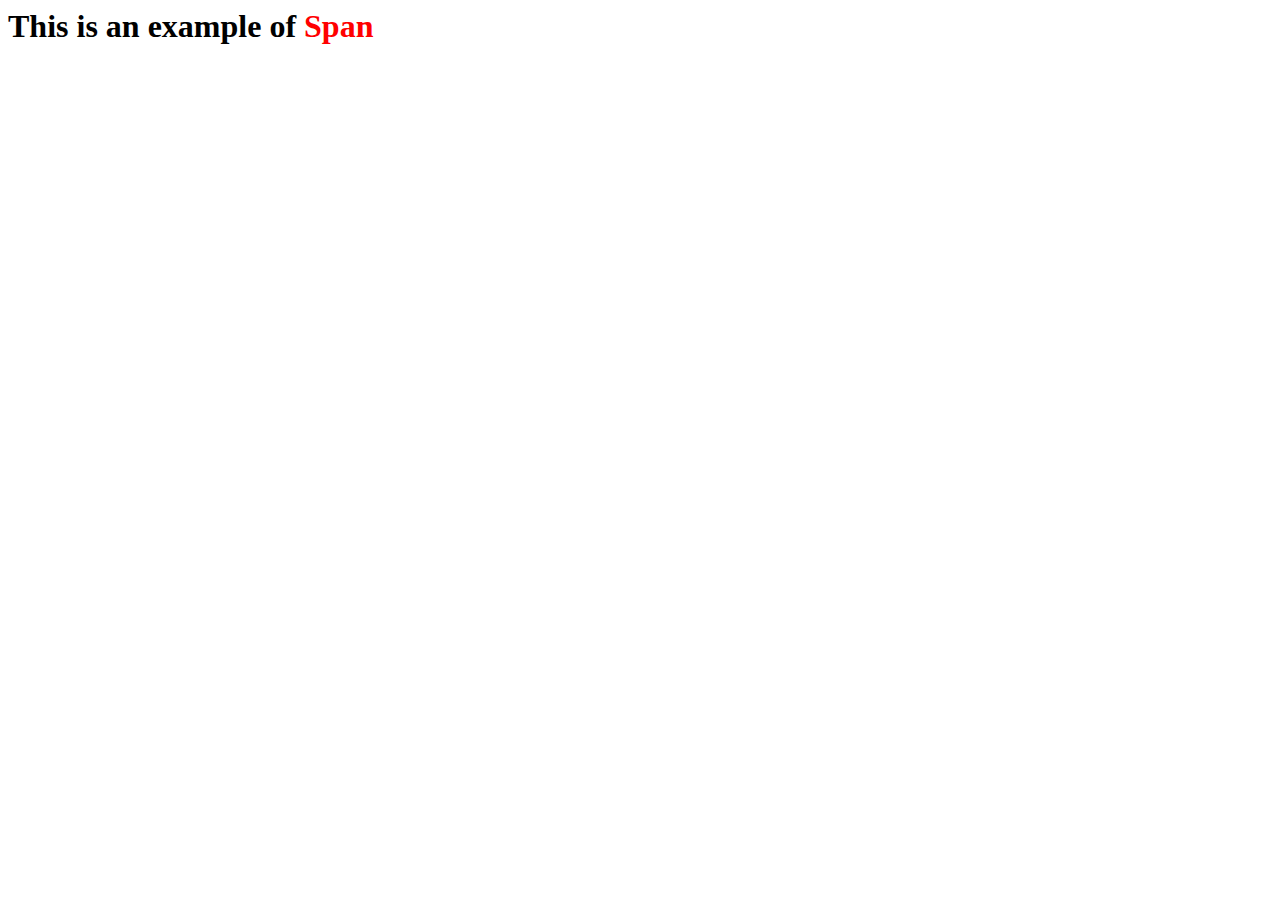
<file: 000_doubts_extras/index.html>
<html lang="en">
<head>
    <meta charset="UTF-8">
    <meta name="viewport" content="width=device-width, initial-scale=1.0">
    <title>Document</title>
</head>
<body>
    <h1>This is an example of <span style="color: red;">Span</span></h1>
</body>
</html>
</file>
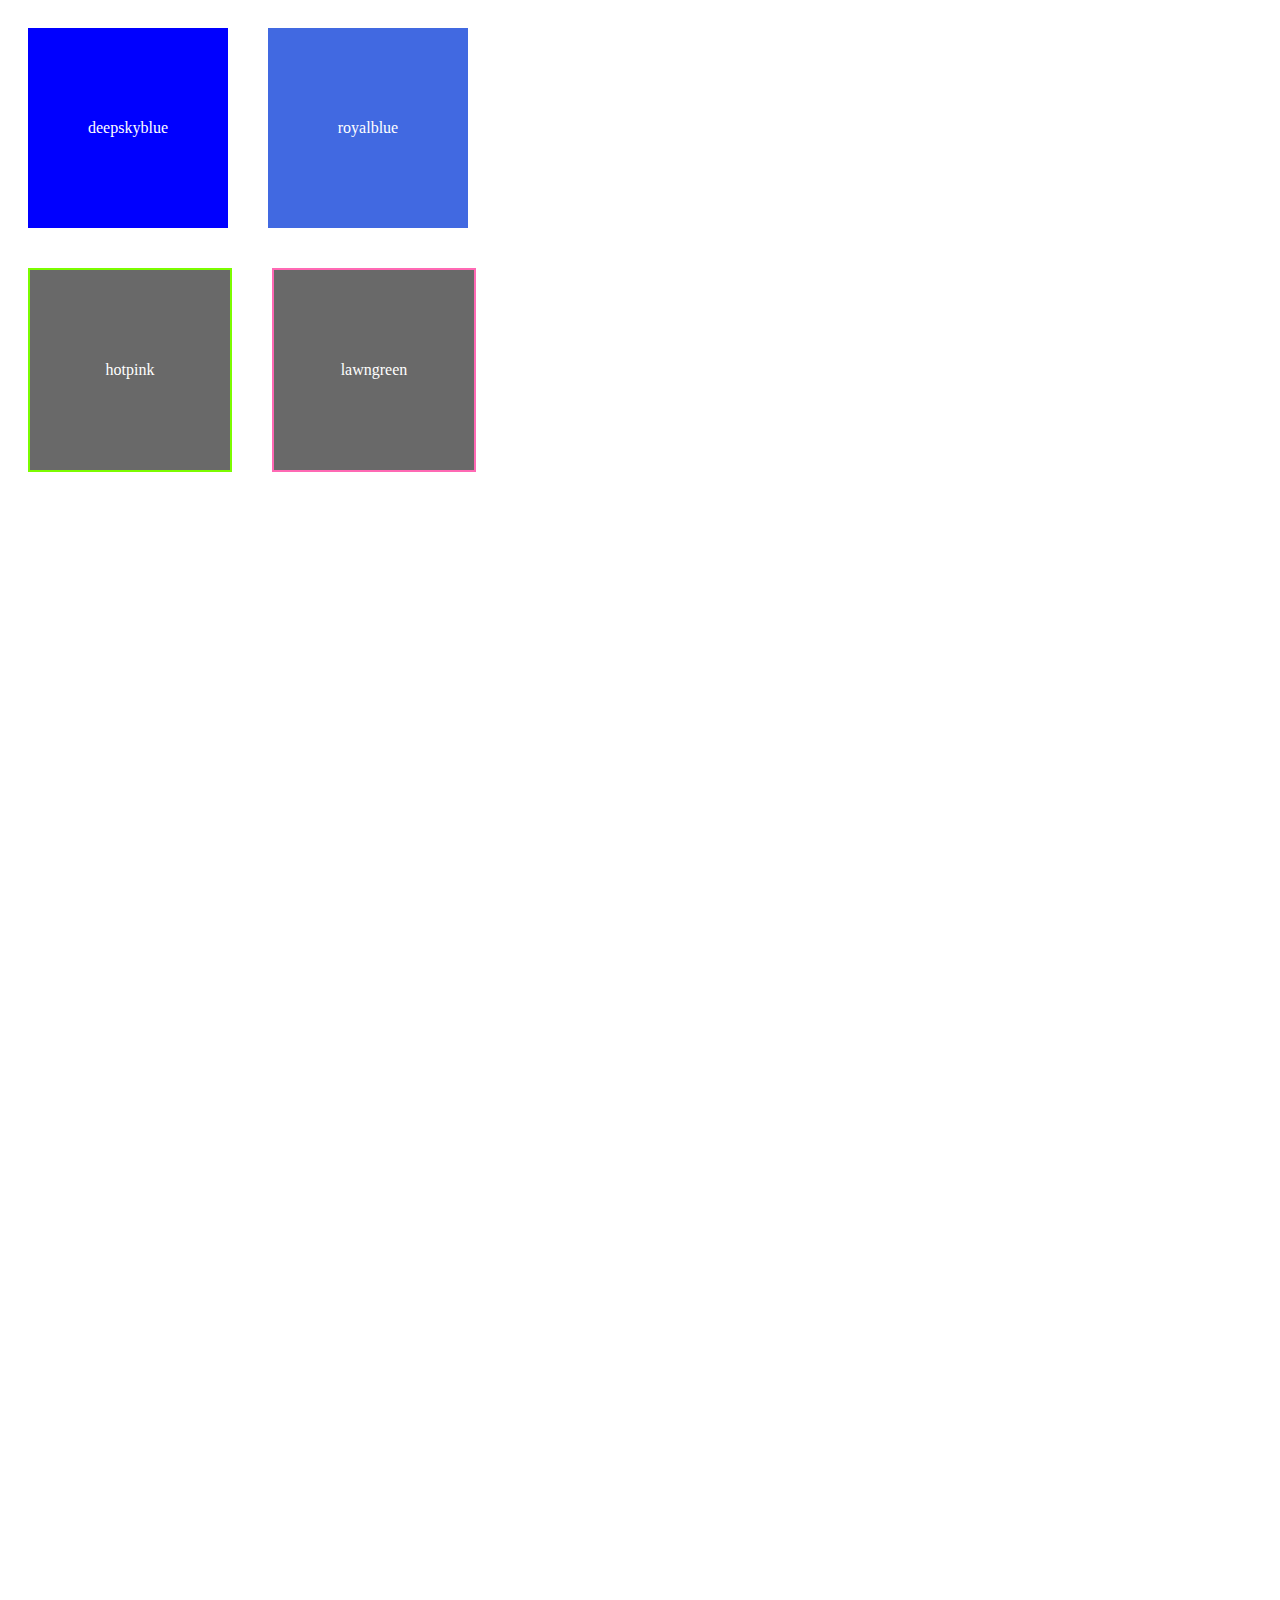
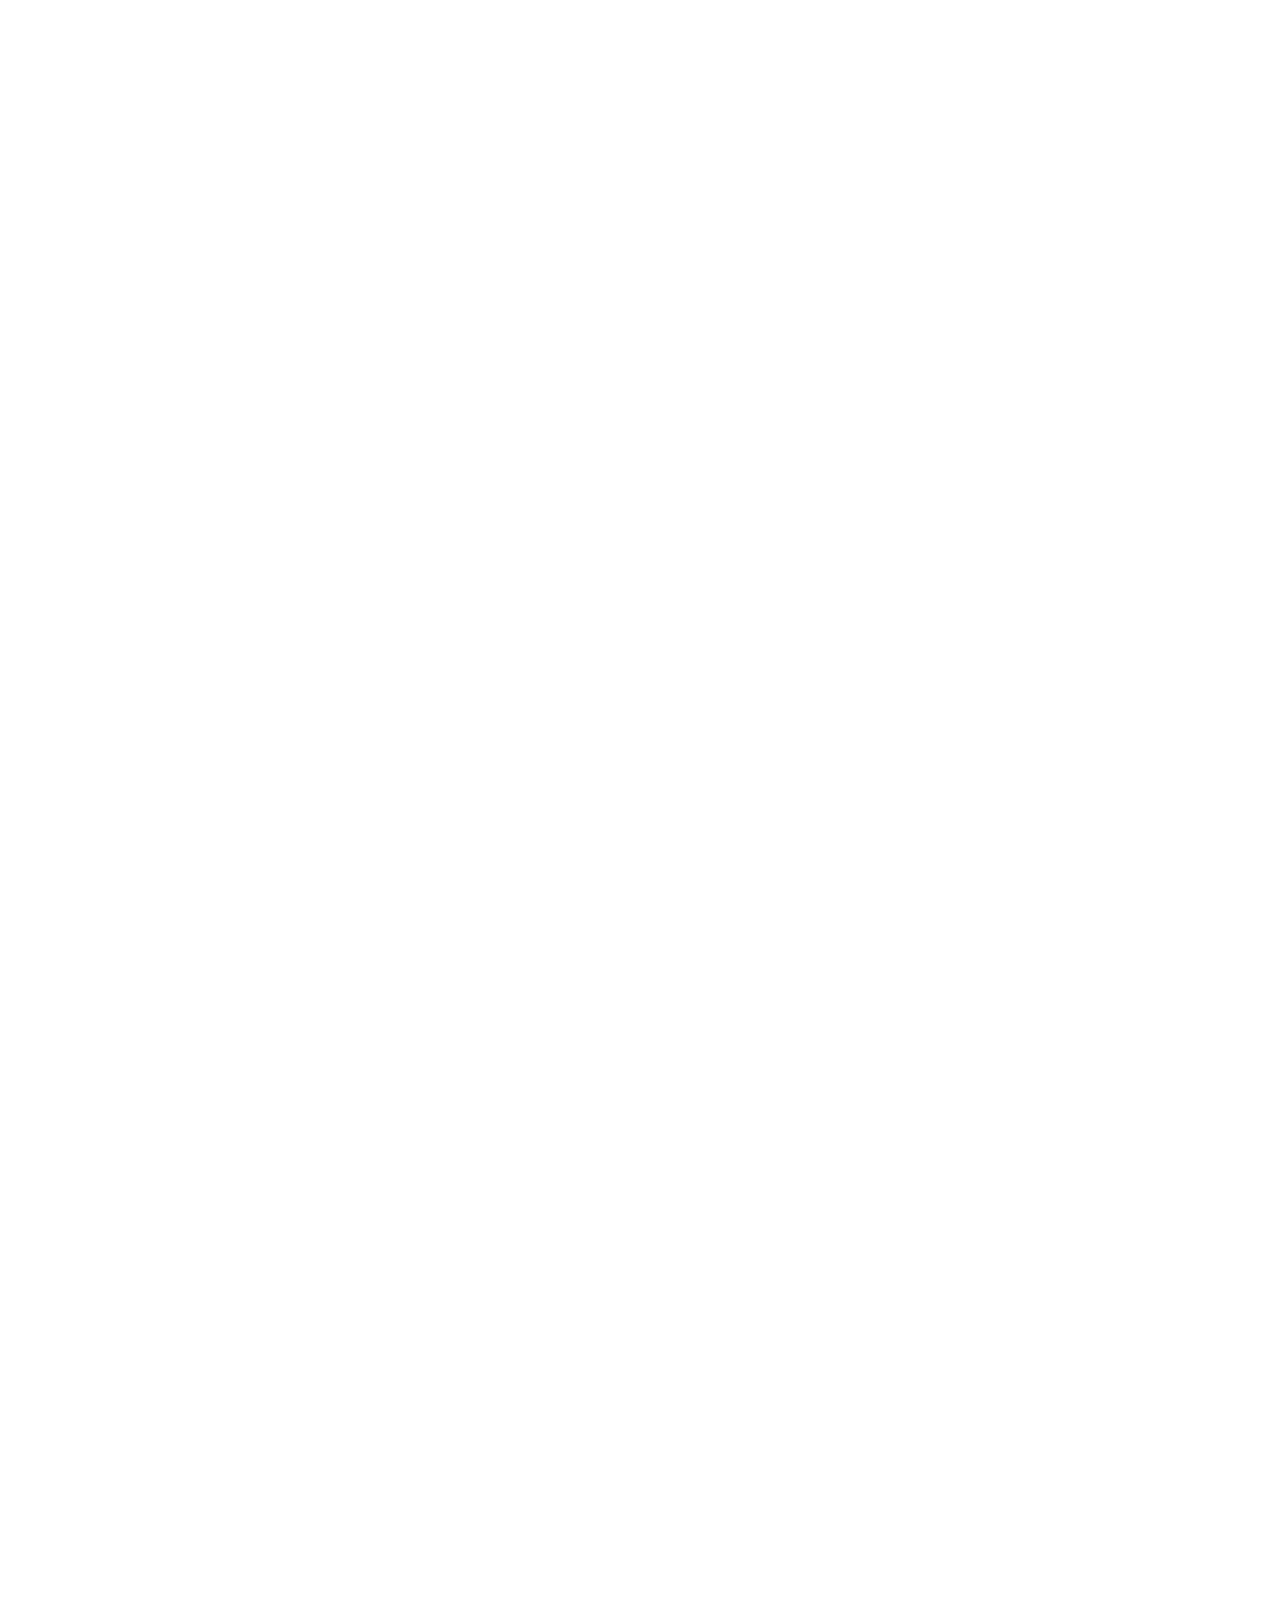
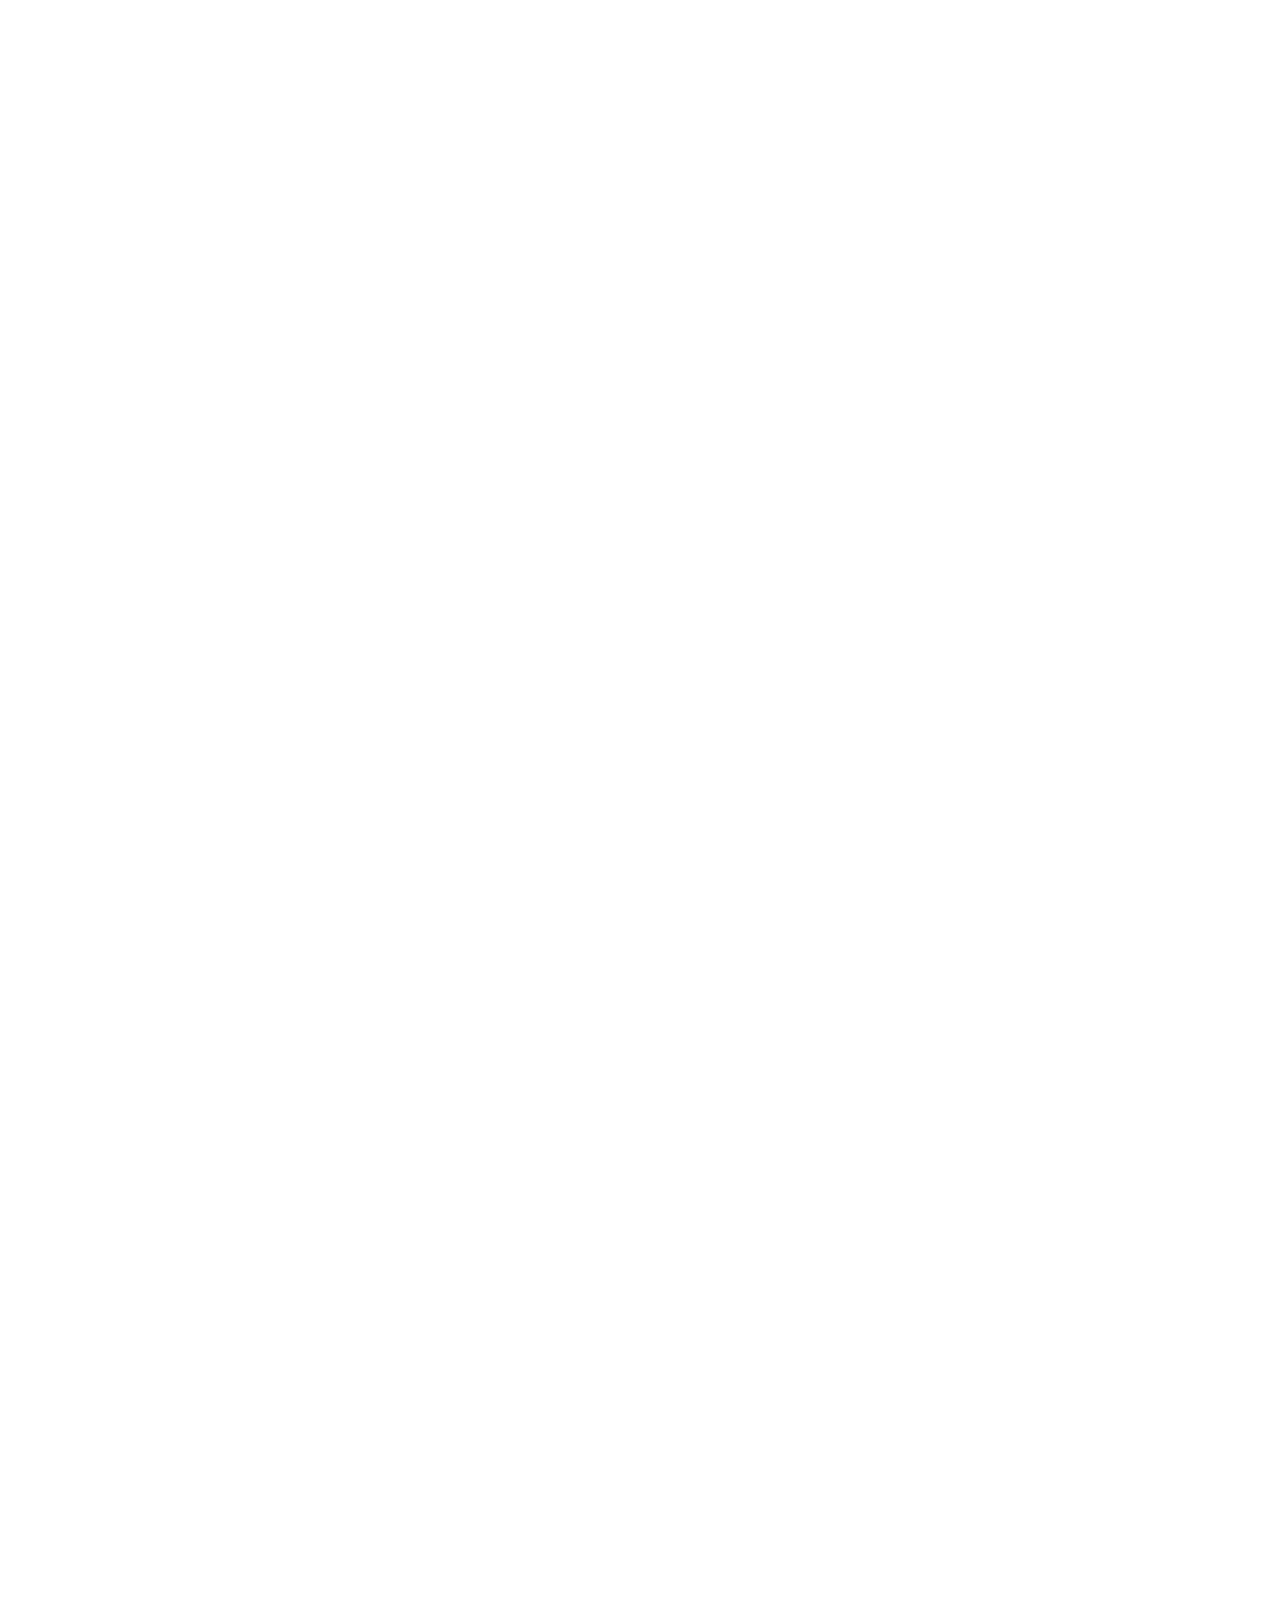
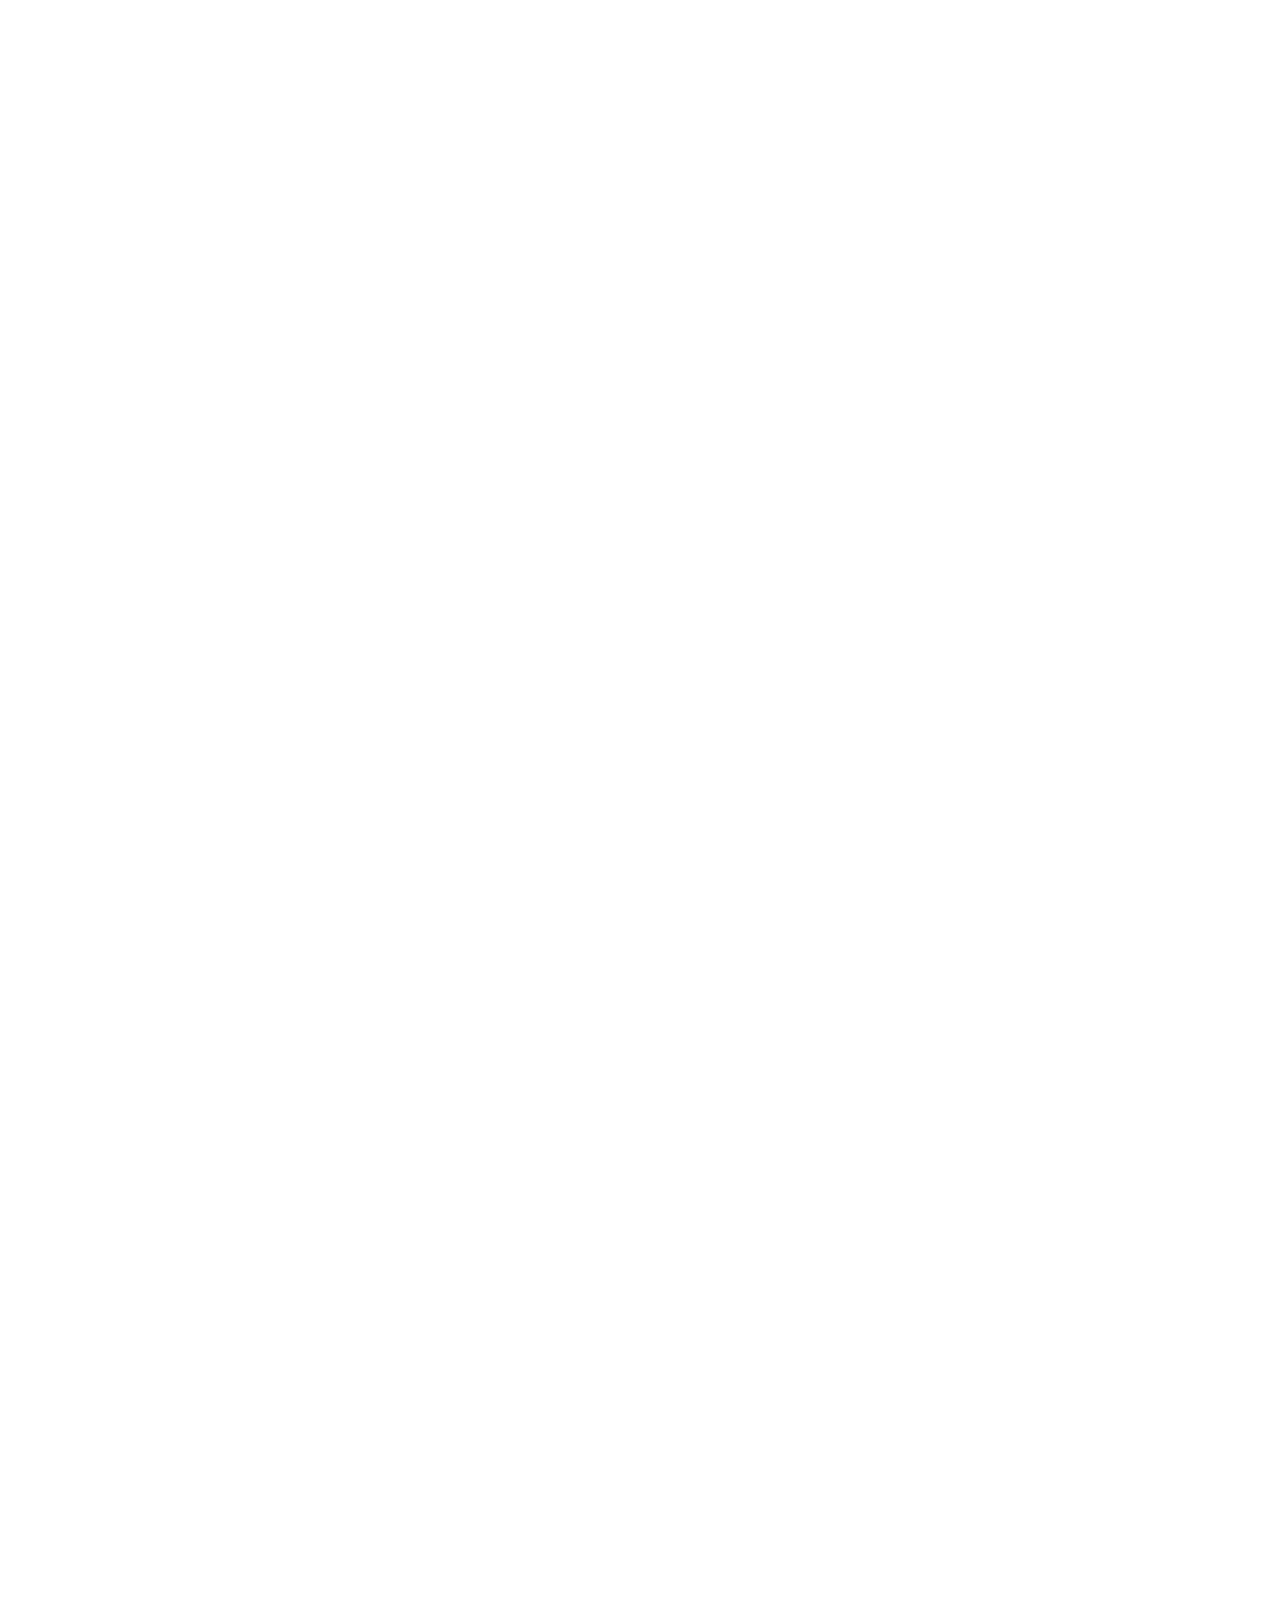
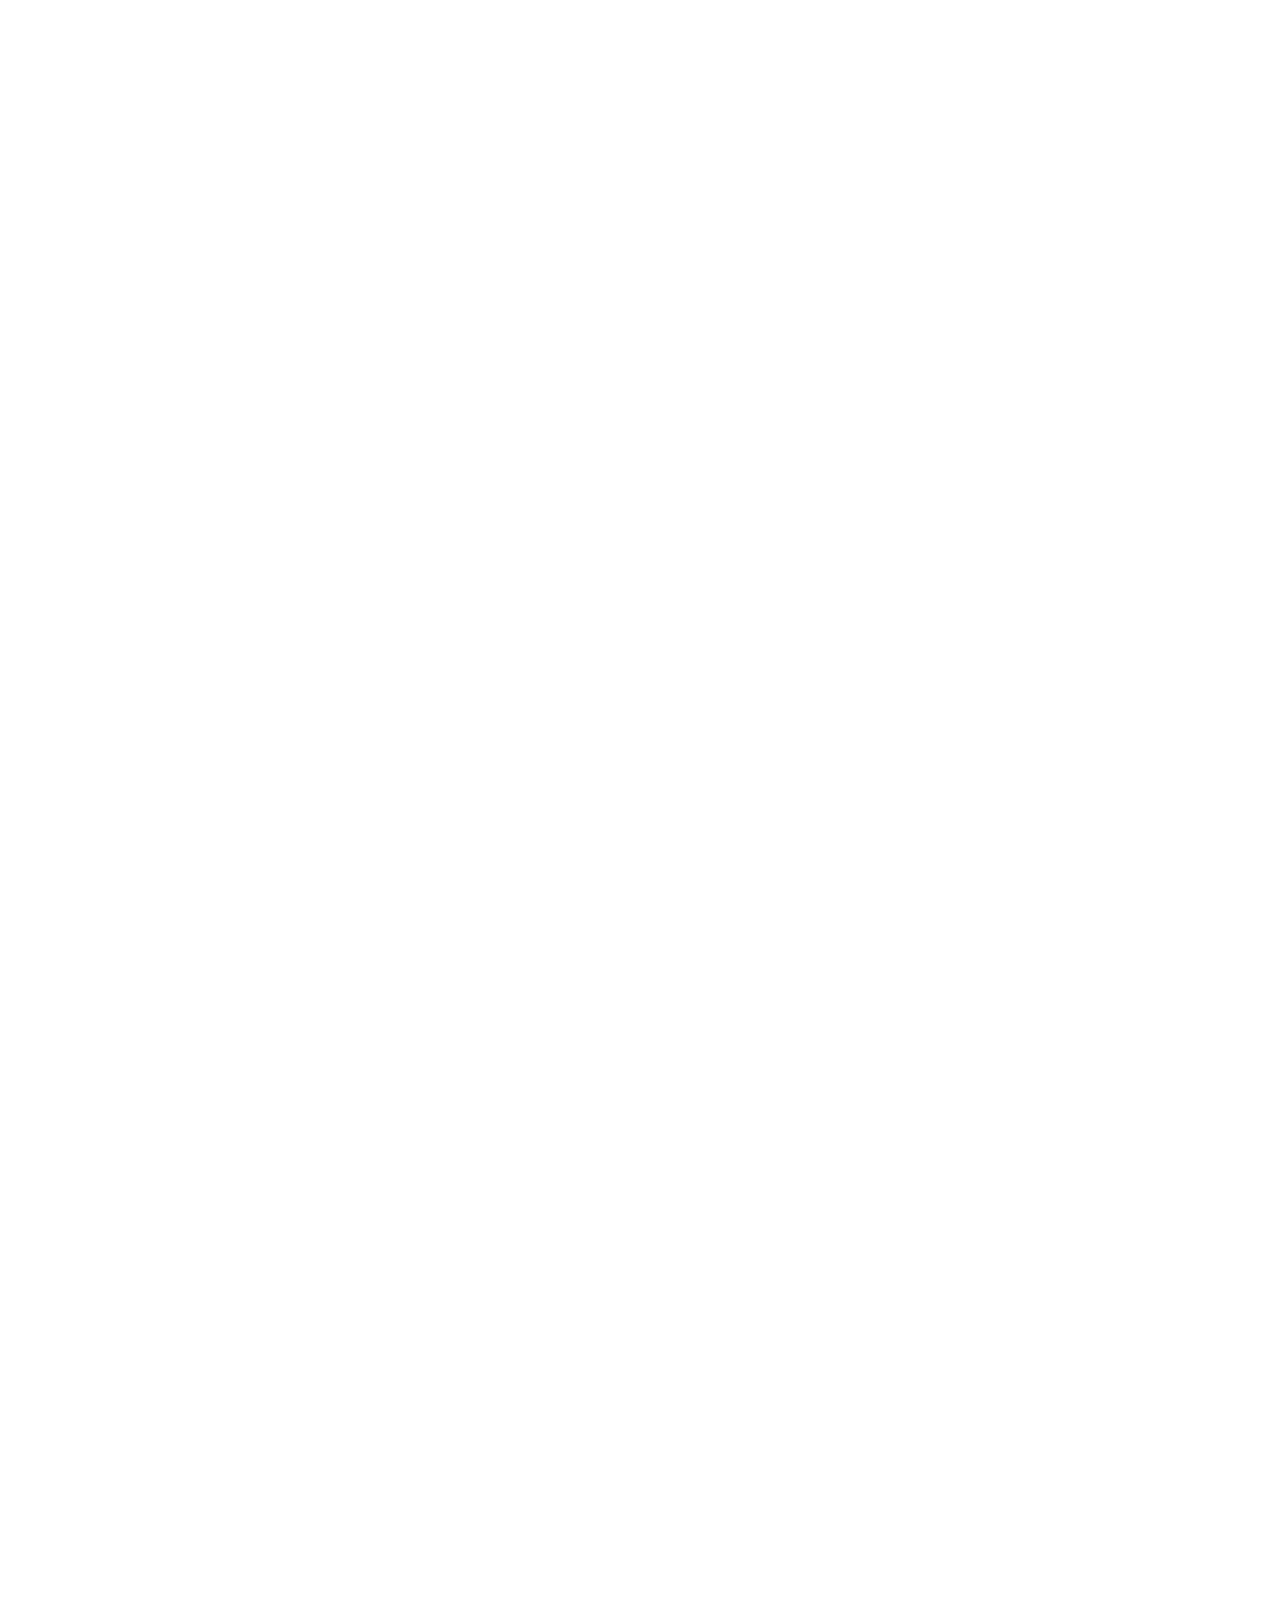
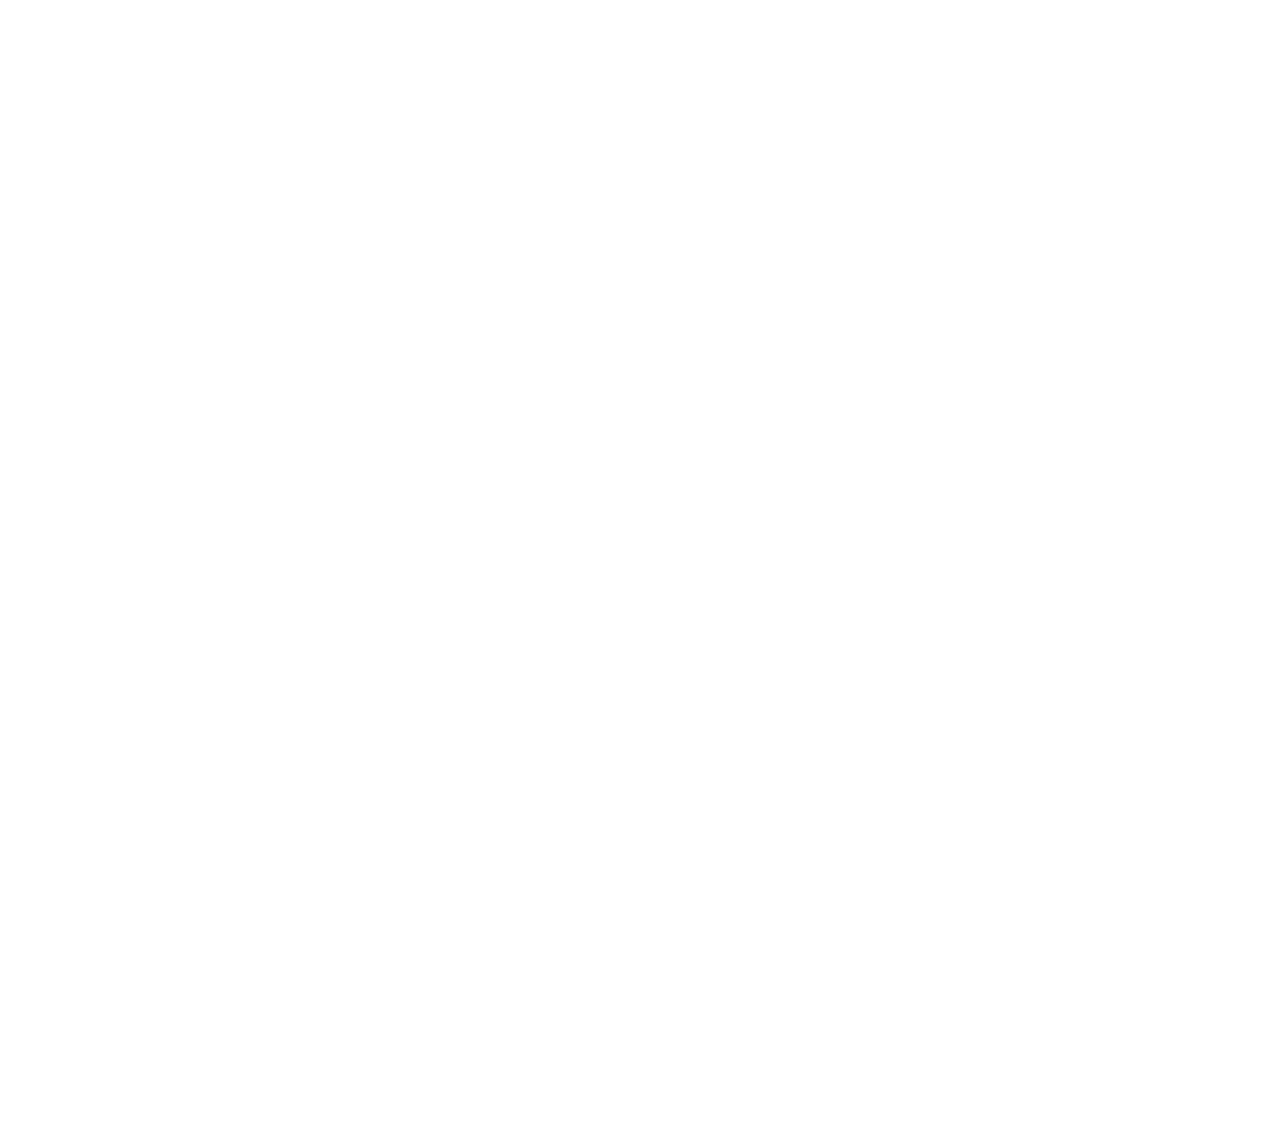
<file: 000_favorite-colors/index.html>
<!DOCTYPE html>
<html lang="en">
<head>
    <meta charset="UTF-8">
    <title>Favorite Colors</title>
    <link rel="stylesheet" href="main.css">
</head>
<body>

<div class="b">
    <div class="c c01">deepskyblue</div>
    <div class="c c02">royalblue</div>
</div>
<div class="b">
    <div class="c c03">hotpink</div>
    <div class="c c04">lawngreen</div>
</div>
<div class="c c05"></div>
<div class="c c06"></div>
<div class="c c07"></div>
<div class="c c08"></div>
<div class="c c09"></div>
<div class="c c10"></div>
<div class="c c11"></div>
<div class="c c12"></div>
<div class="c c13"></div>
<div class="c c14"></div>
<div class="c c15"></div>
<div class="c c16"></div>
<div class="c c17"></div>
<div class="c c18"></div>
<div class="c c19"></div>
<div class="c c20"></div>
<div class="c c21"></div>
<div class="c c22"></div>
<div class="c c23"></div>
<div class="c c24"></div>
<div class="c c25"></div>
<div class="c c26"></div>
<div class="c c27"></div>
<div class="c c28"></div>
<div class="c c29"></div>
<div class="c c30"></div>
<div class="c c31"></div>
<div class="c c32"></div>
<div class="c c33"></div>
<div class="c c34"></div>
<div class="c c35"></div>
<div class="c c36"></div>
<div class="c c37"></div>
<div class="c c38"></div>
<div class="c c39"></div>
<div class="c c40"></div>

</body>
</html>
</file>
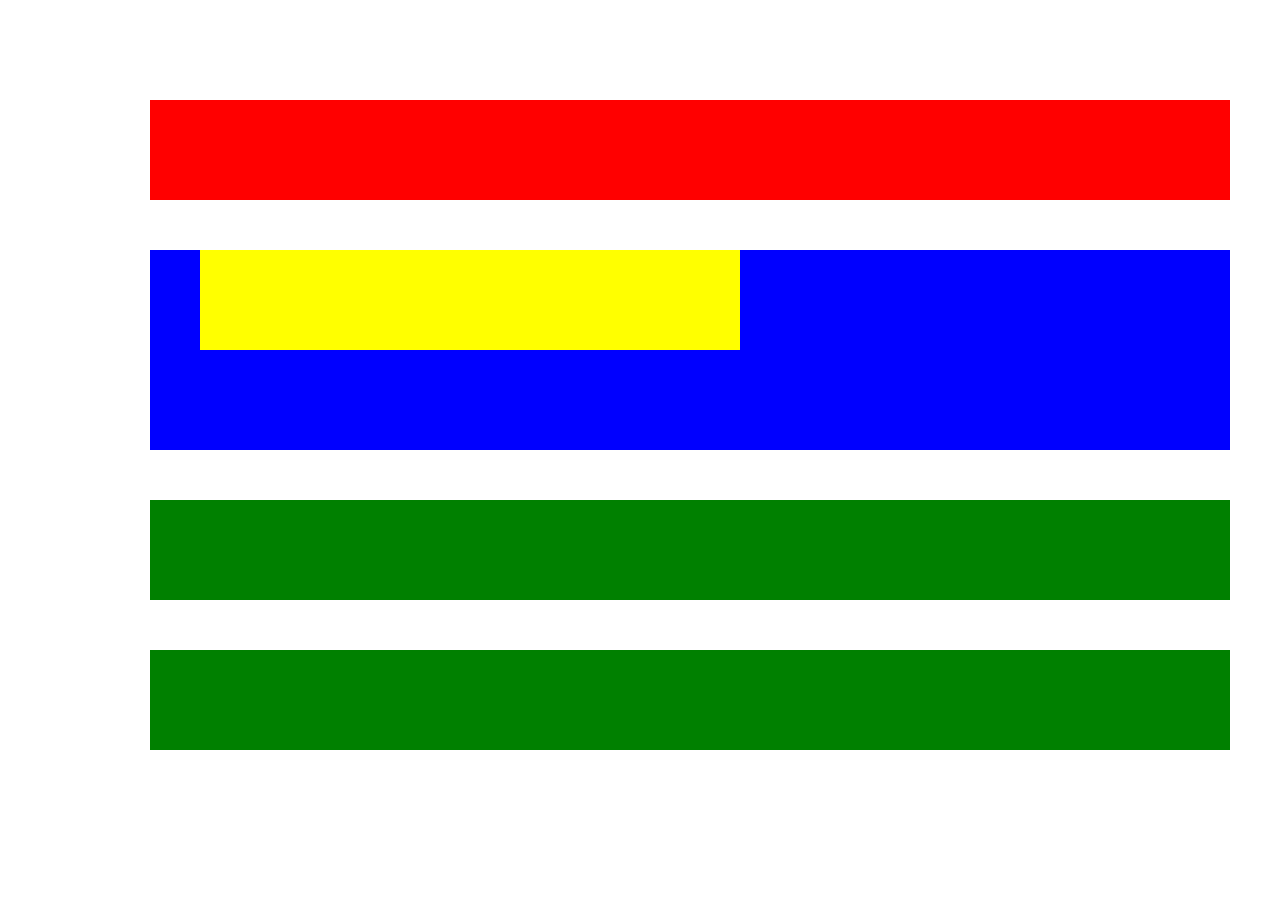
<file: 004_multiple-css-rule-sets/index.html>
<!DOCTYPE html>
<html lang="en">
<head>
    <meta charset="UTF-8">
    <title>Title</title>
    <link rel="stylesheet" href="main.css">
</head>
<body>

<header></header>

<section>
    <article></article>
</section>

<aside></aside>

<footer></footer>

</body>
</html>
</file>
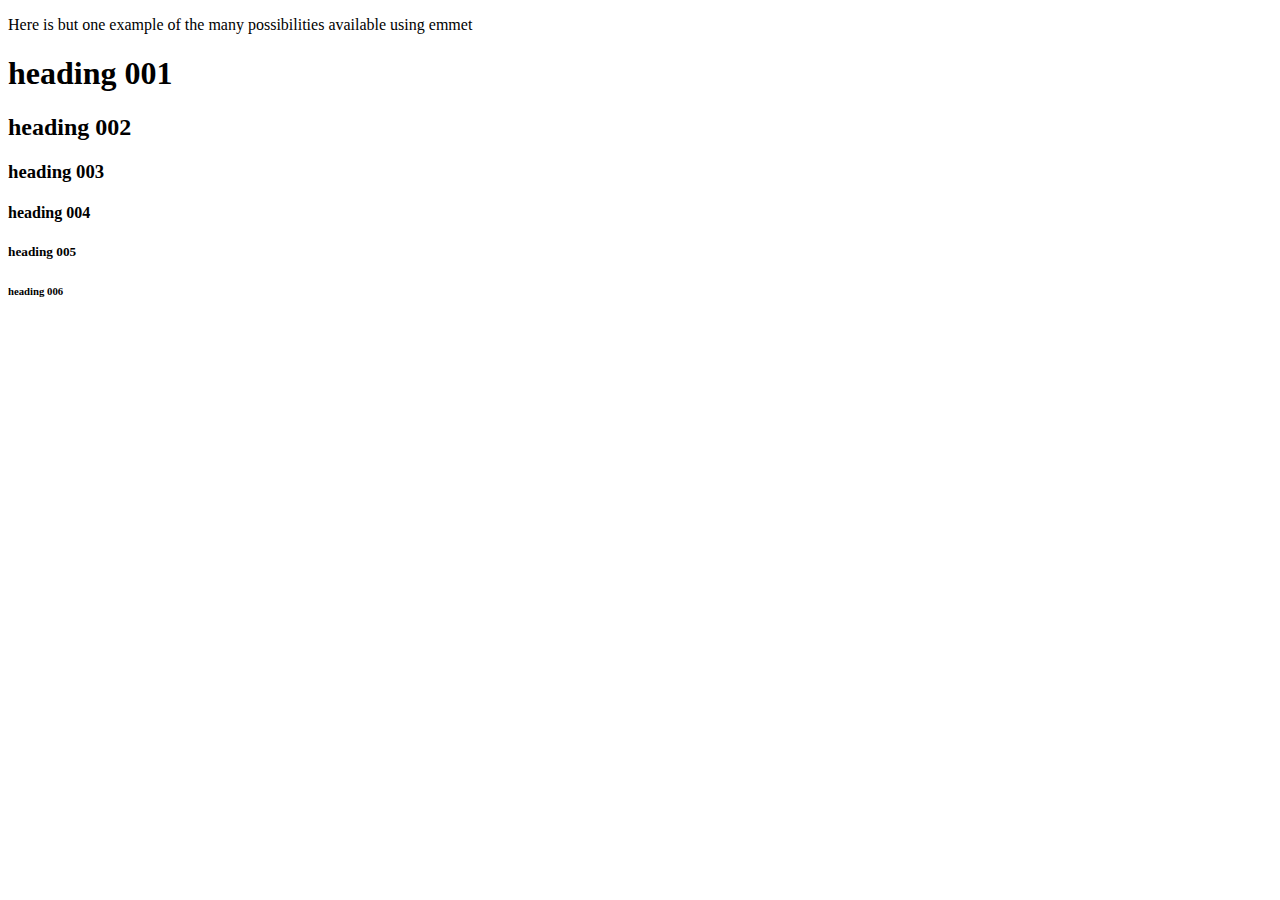
<file: 006_emmet/index.html>
<!DOCTYPE html>
<html lang="en">
<head>
    <meta charset="UTF-8">
    <title>Title</title>
</head>
<body>


<!--p{Here is but one example of the many possibilities available using emmet}-->
<p>Here is but one example of the many possibilities available using emmet</p>

<!--h${heading $$$}*6-->
<h1>heading 001</h1>
<h2>heading 002</h2>
<h3>heading 003</h3>
<h4>heading 004</h4>
<h5>heading 005</h5>
<h6>heading 006</h6>

</body>
</html>
</file>
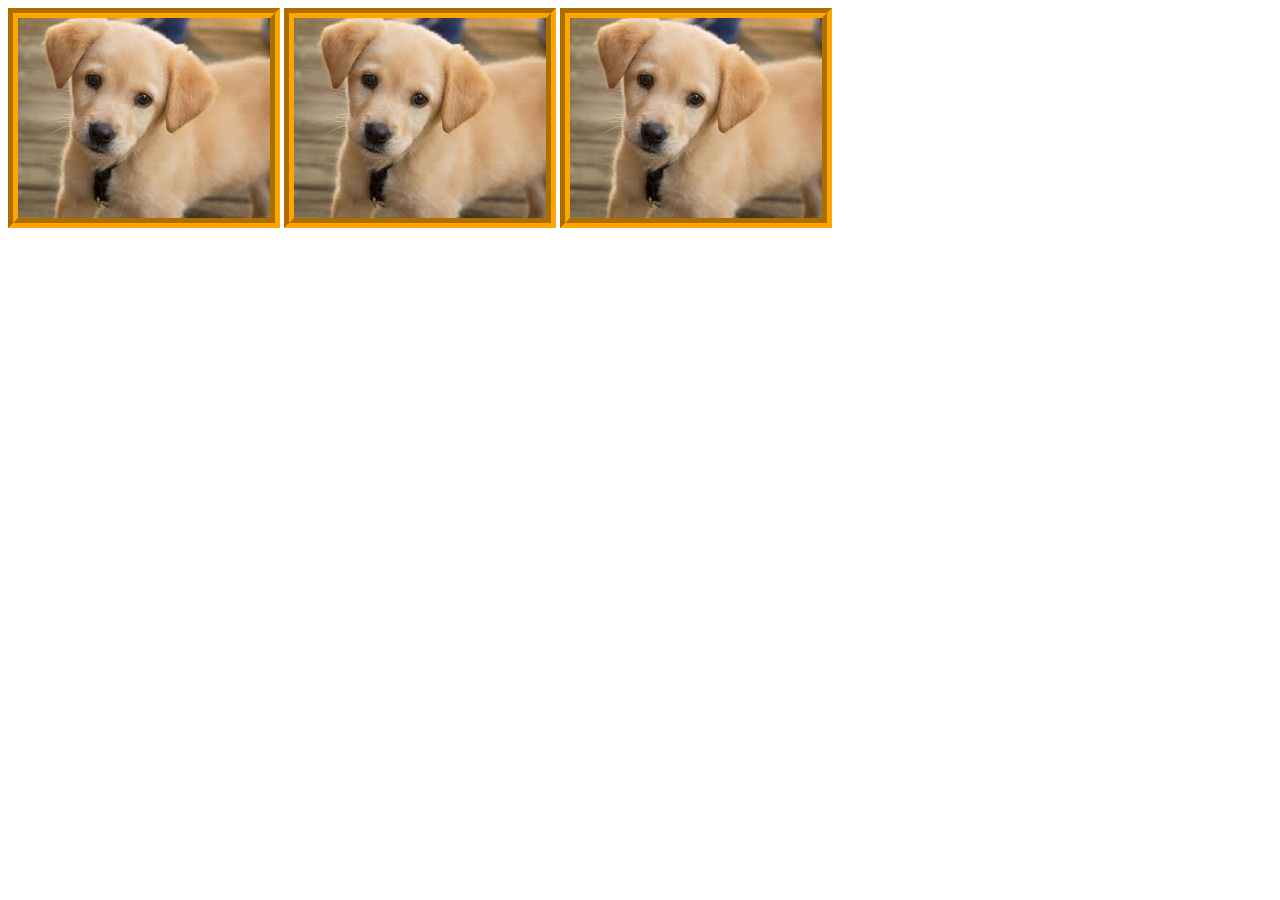
<file: 008_relative-urls/index.html>
<!DOCTYPE html>
<html lang="en">
<head>
    <meta charset="UTF-8">
    <title>Title</title>
    <link rel="stylesheet" href="main.css">
</head>
<body>

<!--relative-->
<img src="puppy.jpg">

<!--relative-->
<img src="img/dog.jpg">

<!--relative-->
<img src="../000_img/pup.jpg">


</body>
</html>
</file>
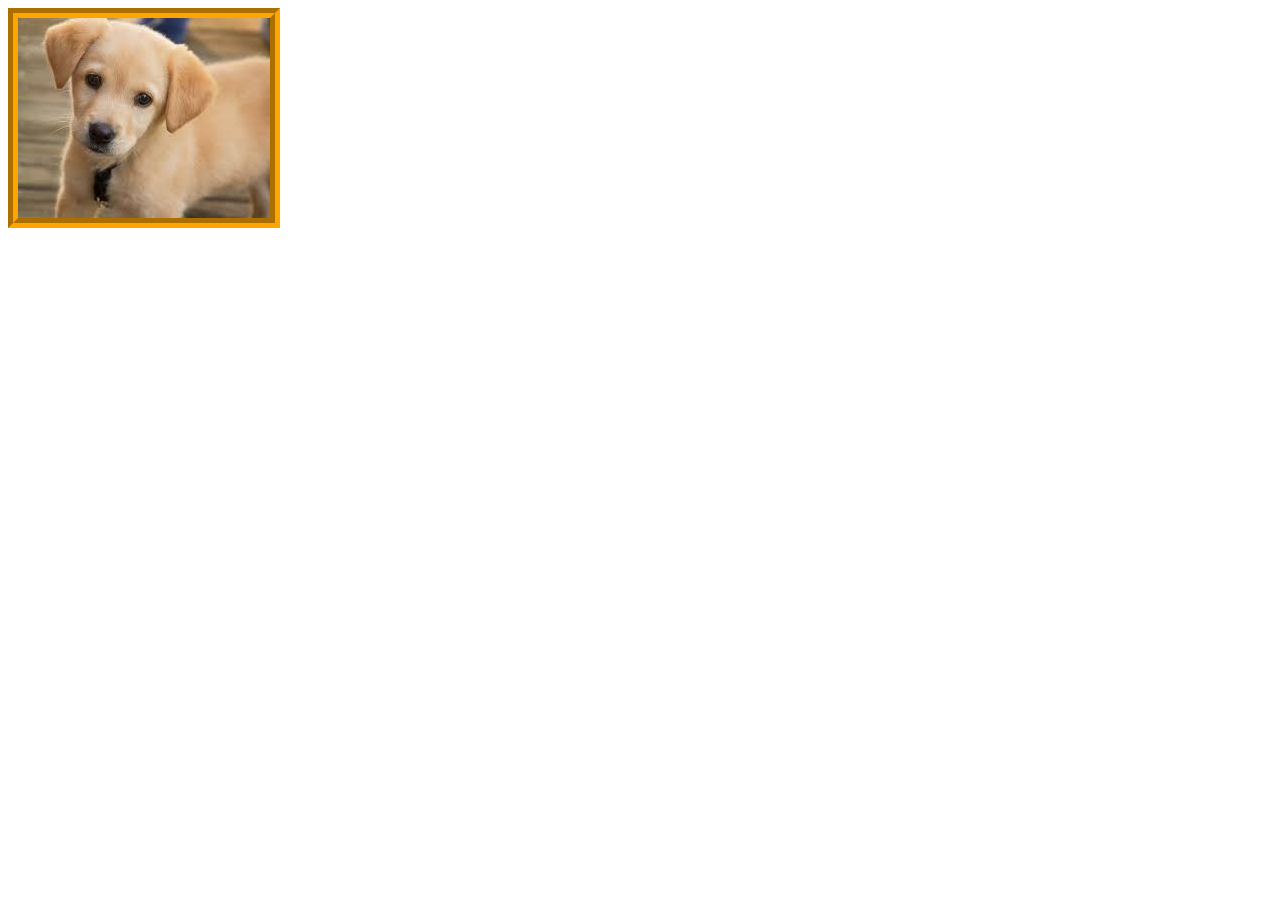
<file: 010_code-comments/index.html>
<!DOCTYPE html>
<html lang="en">
<head>
    <meta charset="UTF-8">
    <title>Title</title>
    <link rel="stylesheet" href="main.css">
</head>
<body>

<!--relative-->
<img src="puppy.jpg">

</body>
</html>
</file>
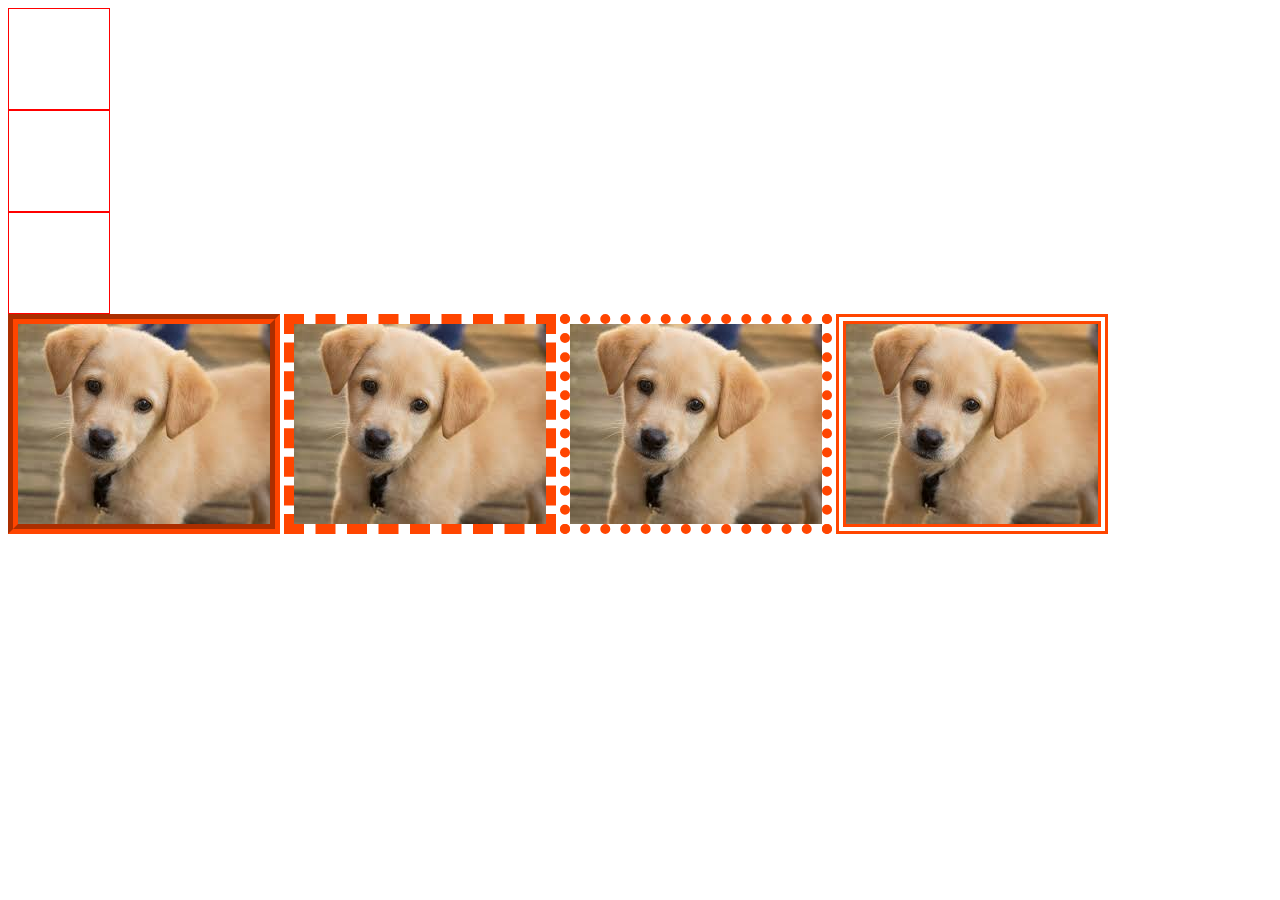
<file: 012_border/index.html>
<!DOCTYPE html>
<html lang="en">
<head>
    <meta charset="UTF-8">
    <title>Title</title>
    <link rel="stylesheet" href="main.css">
</head>
<body>

<div></div>
<div></div>
<div></div>

<img src="../000_img/pup.jpg">
<img src="../000_img/pup.jpg" class="dogone">
<img src="../000_img/pup.jpg" class="dogtwo">
<img src="../000_img/pup.jpg" class="dogthree">

</body>
</html>
</file>
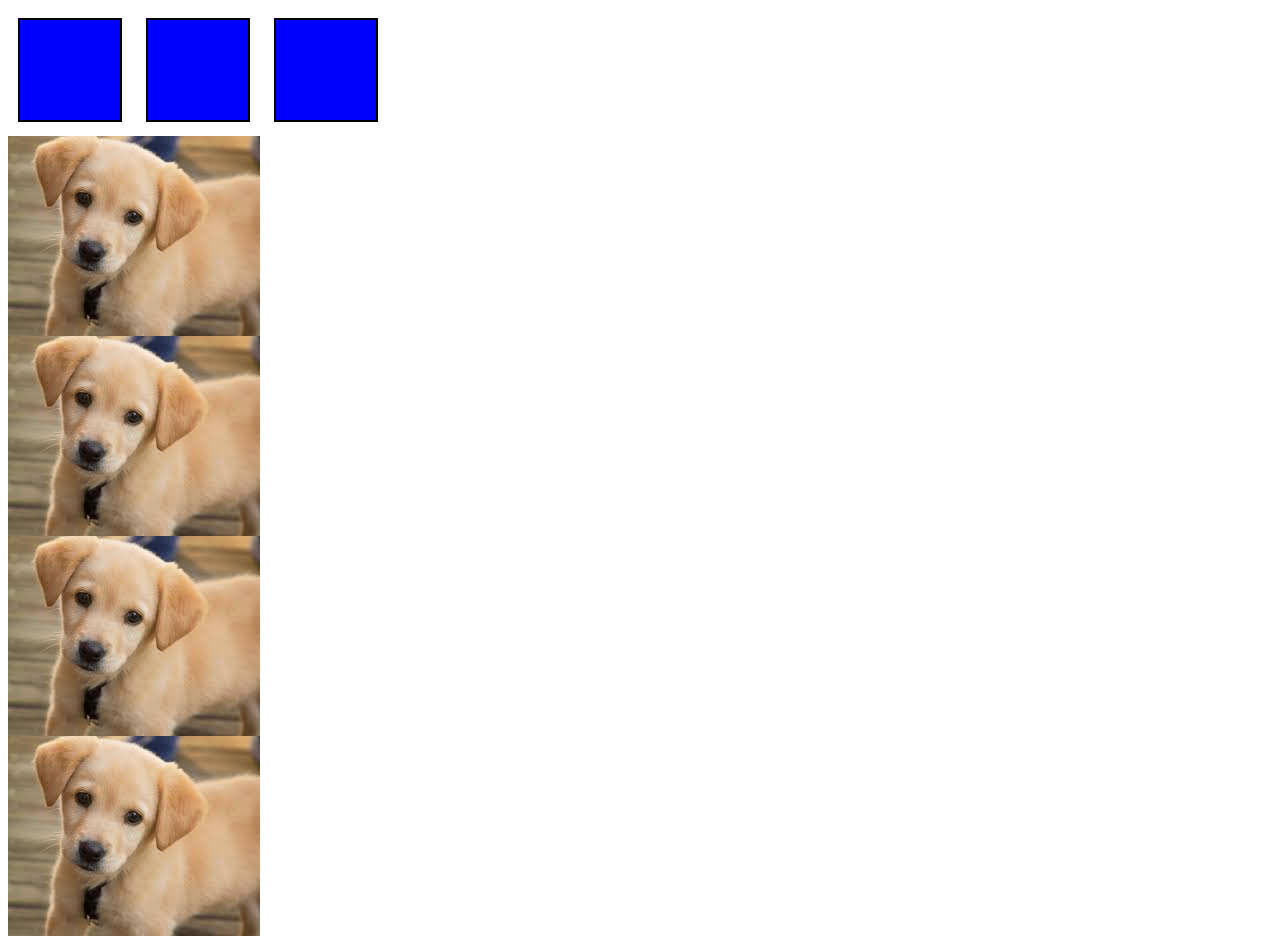
<file: 014_display/index.html>
<!DOCTYPE html>
<html lang="en">
<head>
    <meta charset="UTF-8">
    <title>Title</title>
    <style>
        div{
            width: 100px;
            height: 100px;
            background-color: blue;
            margin: 10px;
            display: inline-block;
            border: 2px solid black;
        }
        img{
            display: block;
        }
    </style>
    <!-- <link rel="stylesheet" href="main.css"> -->
</head>
<body>

<div></div>
<div></div>
<div></div>

<img src="../000_img/pup.jpg">
<img src="../000_img/pup.jpg" class="dogone">
<img src="../000_img/pup.jpg" class="dogtwo">
<img src="../000_img/pup.jpg" class="dogthree">

</body>
</html>
</file>
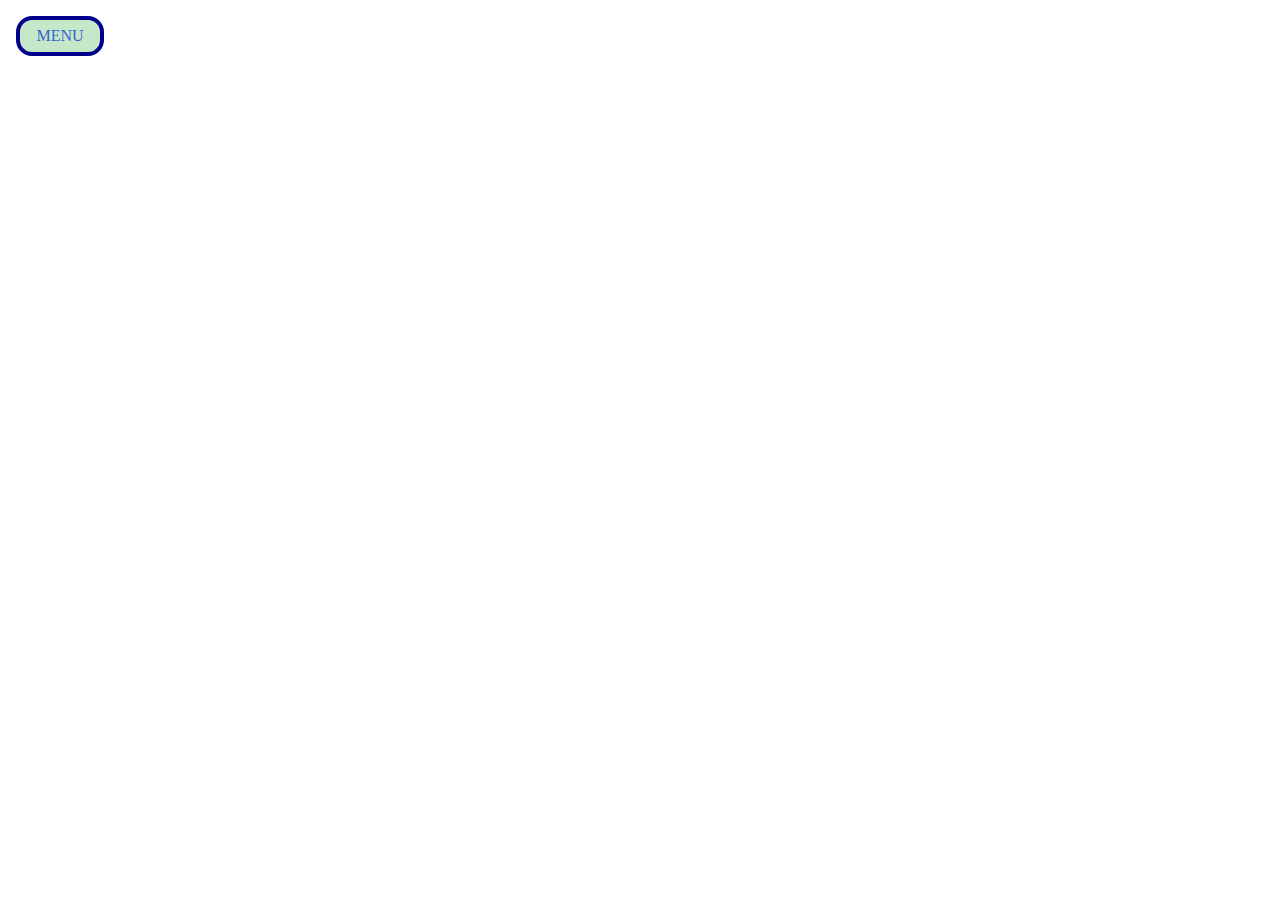
<file: 051_side-bar/index.html>
<!DOCTYPE html>
<html lang="en">
<head>
    <meta charset="UTF-8">
    <title></title>
    <link rel="stylesheet" href="layout.css">
</head>
<body>

<label for="show-menu">MENU</label>
<input type="checkbox" id="show-menu">
<div id="sidebar">
    <ol>
        <li>ITEM - 01</li>
        <li>ITEM - 02</li>
        <li>ITEM - 03</li>
        <li>ITEM - 04</li>
        <li>ITEM - 05</li>
        <li>ITEM - 06</li>
        <li>ITEM - 07</li>
        <li>ITEM - 08</li>
        <li>ITEM - 09</li>
        <li>ITEM - 10</li>
    </ol>
</div>

</body>
</html>
</file>
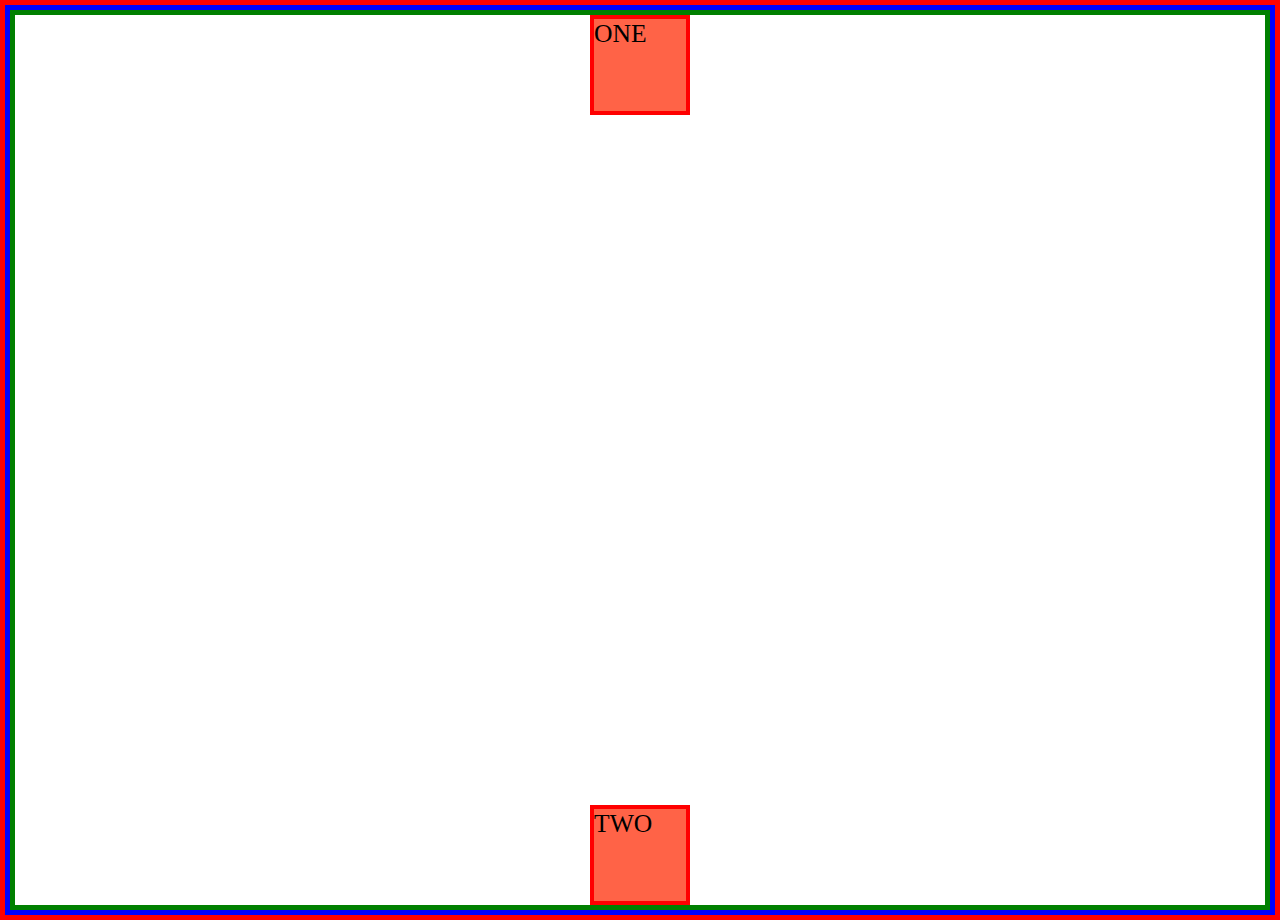
<file: 000_temp/01/index.html>
<!doctype html>
<html lang="en">
<head>
    <meta charset="UTF-8">
    <title>Document</title>
    <link rel="stylesheet" href="main.css">
</head>
<body>

<main id="atf">
    <div>ONE</div>
    <div>TWO</div>
</main>


</body>
</html>
</file>
<file: 000_favorite-colors/main.css>
body {
    display: flex;
    flex-direction: column;
}

.b {
    display: flex;
}

.c {
    width: 200px;
    height: 200px;
    color: white;
    text-align: center;
    line-height: 200px; /* centers vertically */
    margin: 20px;
}

.c01 {
    /*background-color: deepskyblue;*/
    background-color: rgb(0,0,255);
}

.c02 {
    background-color: royalblue;
}

.c03 {
    background-color: dimgray;
    border: 2px solid lawngreen;
}

.c03:hover {
    border: 2px solid hotpink;
}

.c04 {
    background-color: dimgray;
    border: 2px solid hotpink;
}
.c04:hover {
    border: 2px solid lawngreen;
}
</file>
<file: 004_multiple-css-rule-sets/main.css>
* { margin: 50px; }

header {
    width: 100%;
    height: 100px;
    background-color: red;
}

section {
    width: 100%;
    height: 200px;
    background-color: blue;
}

article {
    width: 50%;
    height: 100px;
    background-color: yellow;
}

aside, footer {
    width: 100%;
    height: 100px;
    background-color: green;
}
</file>
<file: 008_relative-urls/main.css>
img {
    border: 10px groove orange;
}
</file>
<file: 010_code-comments/main.css>
/* adds a border to all images */
img {
    border: 10px groove orange;
}
</file>
<file: 012_border/main.css>
div {
    width: 100px;
    height: 100px;
    border: 1px solid red;
}

img {
    border: 10px groove orangered;
}

.dogone {
    border: 10px dashed orangered;
}

.dogtwo {
    border: 10px dotted orangered;
}

.dogthree {
    border: 10px double orangered;
}
</file>
<file: 014_display/main.css>
div {
    width: 100px;
    height: 100px;
    border: 1px solid red;
    border-radius: 10px;
    display: inline-block;
}

img {
    border: 10px groove orangered;
    border-radius: 100%;
}

.dogone {
    border: 10px dashed orangered;
}

.dogtwo {
    border: 10px dotted orangered;
}

.dogthree {
    border: 10px double orangered;
}
</file>
<file: 051_side-bar/layout.css>
html, body, div {
    padding: 0;
    border: 0;
    margin: 0;
    box-sizing: border-box;
}

label {
    /* position */
    position: fixed;
    top: 1rem;
    left: 1rem;
    z-index: 1;
    /*arrange content*/
    display: flex;
    justify-content: center;
    align-items: center;
    /*format*/
    width: 5rem;
    height: 2rem;
    border: .3rem solid darkblue;
    border-radius: 1rem;
    background-color: #C4E8C8;
    color: #3A5FCD;
}

label:hover {
    background-color: #6DC990;
}

input[type="checkbox"] {
    /* toggle */
    display: none;
}

#sidebar {
    /* toggle */
    position: fixed;
    left: -50rem;
    /* formatting */
    height: 100vh;
    width: 20vw;
    background-color: lightblue;
    border-right: 2px solid blue;
    /* transition */
    transition-property: all;
    transition-timing-function: ease;
    transition-duration: 1s;
}

input[type="checkbox"]:checked + #sidebar {
    /* toggle */
    left: 0;
}

ol {
    margin-top: 4rem;
}
</file>
<file: 000_temp/01/main.css>
* {
    /*border: 1px solid hotpink;*/
    box-sizing: border-box;
}

html, body, div, main {
    padding: 0;
    margin: 0;
}

#atf {
    height: 100vh;
    /*layout*/
    display: flex;
    flex-direction: column;
    justify-content: space-between;
    align-items: center;
}

html {
    font-size: 2vw;
    border: 5px solid red;
}

body {
    border: 5px solid blue;
}

#atf {
    border: 5px solid green;
}

div {
    width: 100px;
    height: 100px;
    border: 4px solid red;
    background-color: tomato;
}
</file>
